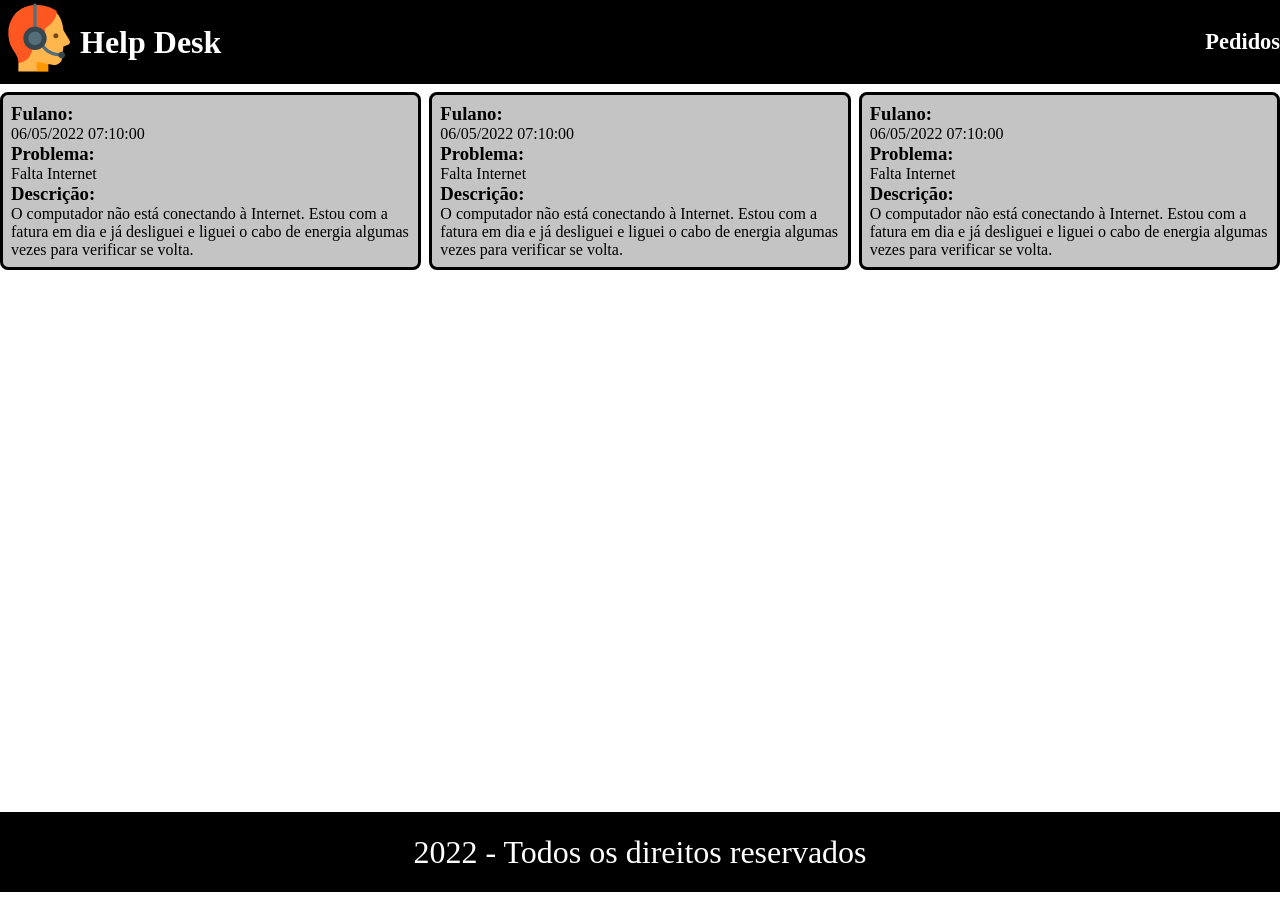
<file: index.html>
<!DOCTYPE html>
<html lang="en">
  <head>
    <meta charset="UTF-8" />
    <meta http-equiv="X-UA-Compatible" content="IE=edge" />
    <meta name="viewport" content="width=device-width, initial-scale=1.0" />
    <title>Avaliação 01 turma 01</title>
    <link rel="stylesheet" href="./css/estilo.css" />
  </head>
  <body>
    <header>
      <div class="content">
        <a href="index.html">
          <picture>
            <img src="./img/logo.png" />
          </picture>
          <h1>Help Desk</h1>
        </a>
        <nav>
          <ul>
            <li>
              <a href="pedidos.html">Pedidos</a>
            </li>
          </ul>
        </nav>
      </div>
    </header>
    <main>
      <section class="main content">
        <div>
          <aside>
            <h3>Fulano:</h3>
            <article>06/05/2022 07:10:00</article>
          </aside>
          <aside>
            <h3>Problema:</h3>
            <article>Falta Internet</article>
          </aside>
          <aside>
            <h3>Descrição:</h3>
            <article>
              O computador não está conectando à Internet. Estou com a fatura em
              dia e já desliguei e liguei o cabo de energia algumas vezes para
              verificar se volta.
            </article>
          </aside>
        </div>
        <div>
          <aside>
            <h3>Fulano:</h3>
            <article>06/05/2022 07:10:00</article>
          </aside>
          <aside>
            <h3>Problema:</h3>
            <article>Falta Internet</article>
          </aside>
          <aside>
            <h3>Descrição:</h3>
            <article>
              O computador não está conectando à Internet. Estou com a fatura em
              dia e já desliguei e liguei o cabo de energia algumas vezes para
              verificar se volta.
            </article>
          </aside>
        </div>
        <div>
          <aside>
            <h3>Fulano:</h3>
            <article>06/05/2022 07:10:00</article>
          </aside>
          <aside>
            <h3>Problema:</h3>
            <article>Falta Internet</article>
          </aside>
          <aside>
            <h3>Descrição:</h3>
            <article>
              O computador não está conectando à Internet. Estou com a fatura em
              dia e já desliguei e liguei o cabo de energia algumas vezes para
              verificar se volta.
            </article>
          </aside>
        </div>
      </section>
    </main>
    <footer>2022 - Todos os direitos reservados</footer>
  </body>
</html>
</file>
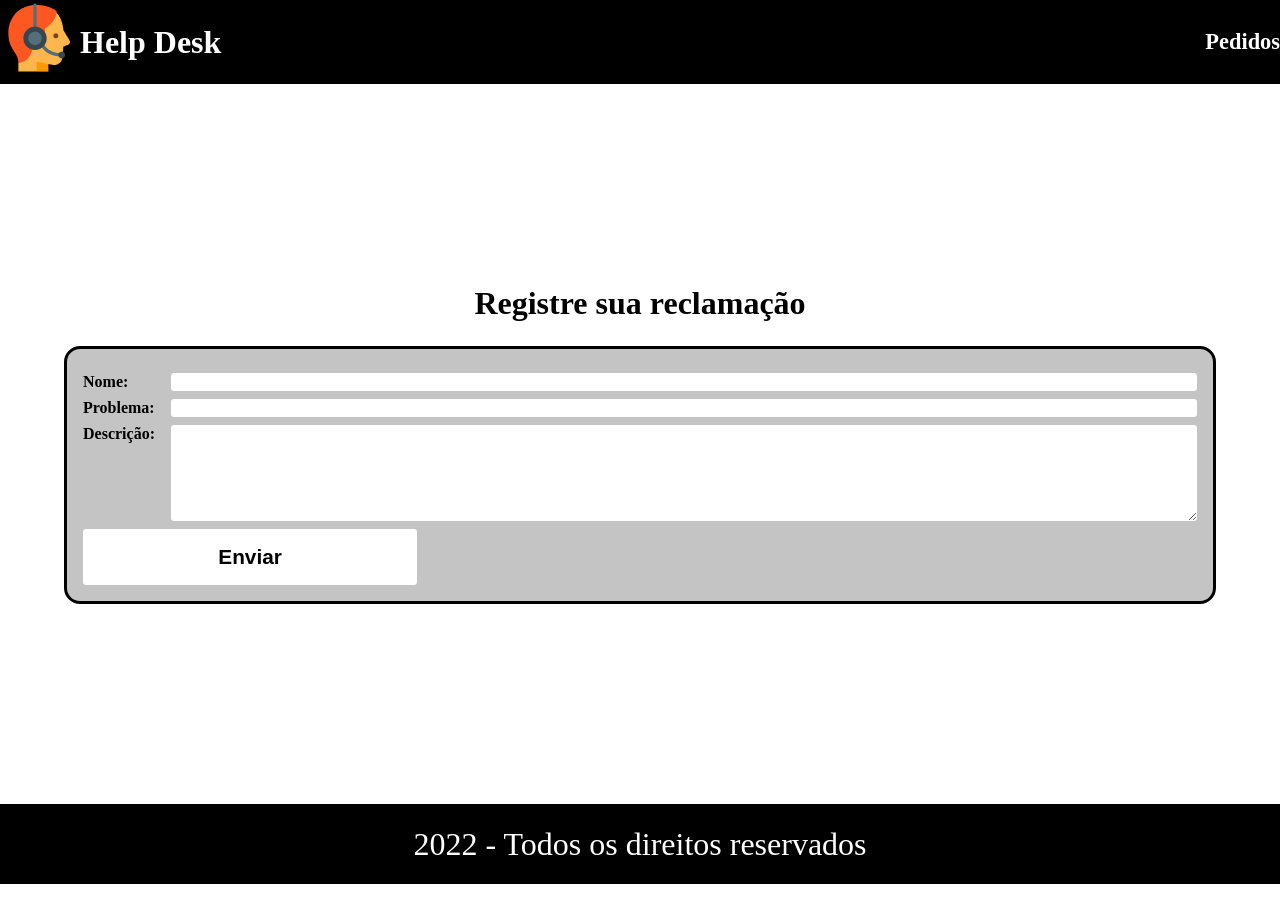
<file: pedidos.html>
<!DOCTYPE html>
<html lang="en">
  <head>
    <meta charset="UTF-8" />
    <meta http-equiv="X-UA-Compatible" content="IE=edge" />
    <meta name="viewport" content="width=device-width, initial-scale=1.0" />
    <title>Avaliação 01 turma 01</title>
    <link rel="stylesheet" href="./css/estilo.css" />
  </head>
  <body>
    <header>
      <div class="content">
        <a href="index.html">
          <picture>
            <img src="./img/logo.png" />
          </picture>
          <h1>Help Desk</h1>
        </a>
        <nav>
          <ul>
            <li>
              <a href="pedidos.html">Pedidos</a>
            </li>
          </ul>
        </nav>
      </div>
    </header>
    <main class="pedidos">
      <section class="content">
        <h3>Registre sua reclamação</h3>
        <form method="post" action="">
          <div>
            <label for="nome">Nome: </label>
            <input type="text" name="nome" id="nome" required />
          </div>
          <div>
            <label for="prob">Problema: </label>
            <input type="text" name="problema" id="prob" required />
          </div>
          <div>
            <label for="desc">Descrição: </label>
            <textarea name="descricao" id="desc"></textarea>
          </div>
          <button type="submit">Enviar</button>
        </form>
      </section>
    </main>
    <footer>2022 - Todos os direitos reservados</footer>
  </body>
</html>
</file>
<file: css/estilo.css>
* {
    box-sizing: border-box;
    margin: 0;
    padding: 0;
    outline: 0;
  }
  :root {
    --primary: #000000;
    --secondary: #ffffff;
    --third: #c4c4c4;
  }
  header {
    background-color: var(--primary);
    color: var(--secondary);
  }
  header div {
    display: flex;
    justify-content: space-between;
  }
  header a {
    display: flex;
    align-items: center;
    color: var(--secondary);
    text-decoration: none;
  }
  header nav {
    display: flex;
    align-items: center;
  }
  header nav ul {
    list-style-type: none;
  }
  header nav ul li a {
    font-size: 1.4rem;
    font-weight: bold;
  }
  .content {
    width: 100%;
    max-width: 1700px;
    margin: 0 auto;
  }
  main {
    min-height: 80vh;
  }
  footer {
    background-color: var(--primary);
    height: 5rem;
    color: var(--secondary);
    display: flex;
    align-items: center;
    justify-content: center;
    font-size: 2rem;
  }
  /* Specific for main HTML */
  main section.main {
    display: grid;
    grid-template-columns: auto auto auto;
    gap: 0.5rem;
    background-color: var(--secondary);
    margin-top: 0.5rem;
  }
  main section.main div {
    background-color: var(--third);
    border: 0.2rem solid var(--primary);
    border-radius: 0.5rem;
    padding: 0.5rem;
  }
  main.main section aside {
    display: flex;
    flex-direction: row;
  }
  /* Specific for pedidos HTML */
  main.pedidos {
    display: flex;
    align-items: center;
    justify-content: center;
  }
  main.pedidos section {
    display: flex;
    flex-direction: column;
    width: 90%;
  }
  main.pedidos section h3 {
    margin-bottom: 1.5rem;
    font-size: 2rem;
    text-align: center;
  }
  main.pedidos section form {
    background-color: var(--third);
    border: 0.2rem solid var(--primary);
    border-radius: 1rem;
    padding: 1rem;
  }
  main.pedidos section form div {
    display: grid;
    grid-template-columns: 5rem auto;
    gap: 0.5rem;
    margin: 0.5rem 0;
  }
  main.pedidos section form div label {
    font-weight: bold;
  }
  main.pedidos section form div input {
    border: 0;
    border-radius: 0.2rem;
  }
  main.pedidos section form div textarea {
    border: 0;
    border-radius: 0.2rem;
    height: 6rem;
  }
  main.pedidos section form button {
    background-color: var(--secondary);
    border: 0;
    border-radius: 0.2rem;
    font-weight: bold;
    font-size: 1.3rem;
    padding: 1rem;
    width: 30%;
  }
</file>
